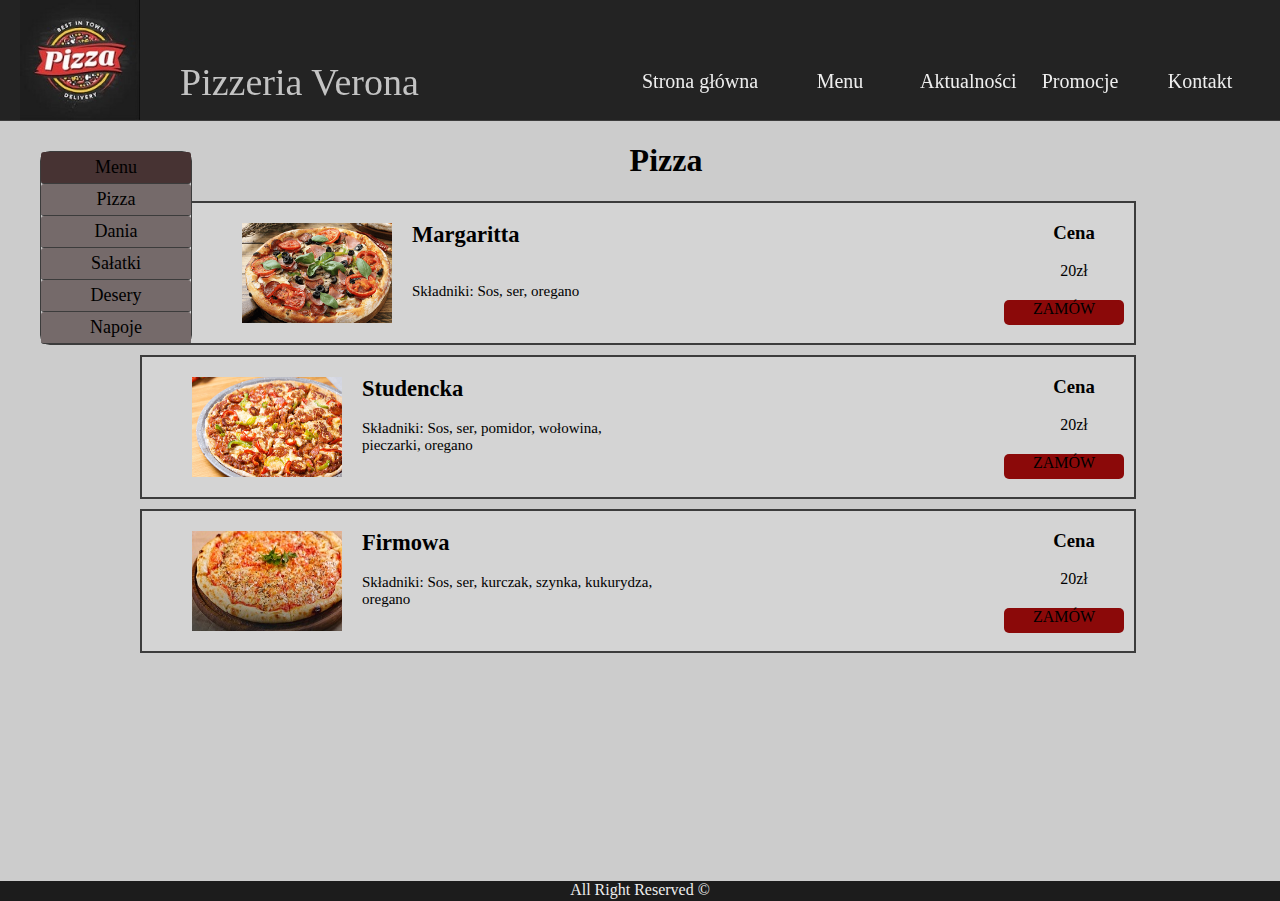
<file: Pizzeria/menu.html>
<!DOCTYPE html>
<html>
    <head>
        <meta charset="utf-8"; />
        <link rel="stylesheet" type="text/css" href="main.css" />
        <script src="js/menu.js"></script>
    </head>
    <body>
            <div class="container">
                    <header>
                        <div class="Plogo"><img src="img/logo.jpg"/></div>
                        <div class="Tlogo">Pizzeria Verona</div>
                        <nav>
                            <div class="nav">
                                <ol>
                                    <li><a href="index.html">Strona główna</a></li>
                                    <li><a href="#">Menu</a></li>
                                    <li><a href="#">Aktualności</a></li>
                                    <li><a href="#">Promocje</a></li>
                                    <li><a href="#">Kontakt</a></li>
                                </ol>
                            </div>
                        </nav>
                        <div style="clear:both"></div>
                    </header>

                    <aside>
                        <div class="menu">
                            <ul>
                                <li>Menu</li>
                                <li id="t1">Pizza</li>
                                <li id="t2">Dania</li>
                                <li id="t3">Sałatki</li>
                                <li id="t4">Desery</li>
                                <li id="t5">Napoje</li>
                            </ul>
                        </div>

                    </aside>
                    
                    <main>
                        <article>	
                                <h1 id="name"></h1>
                                <div id="art">

                                </div>


                        </article>
                    </main>
                    
                    <aside>

                    </aside>

                    <div style="clear:both;"></div>
                    <footer>
                            All Right Reserved &copy;
                     </footer>

    </body>
</html>
</file>
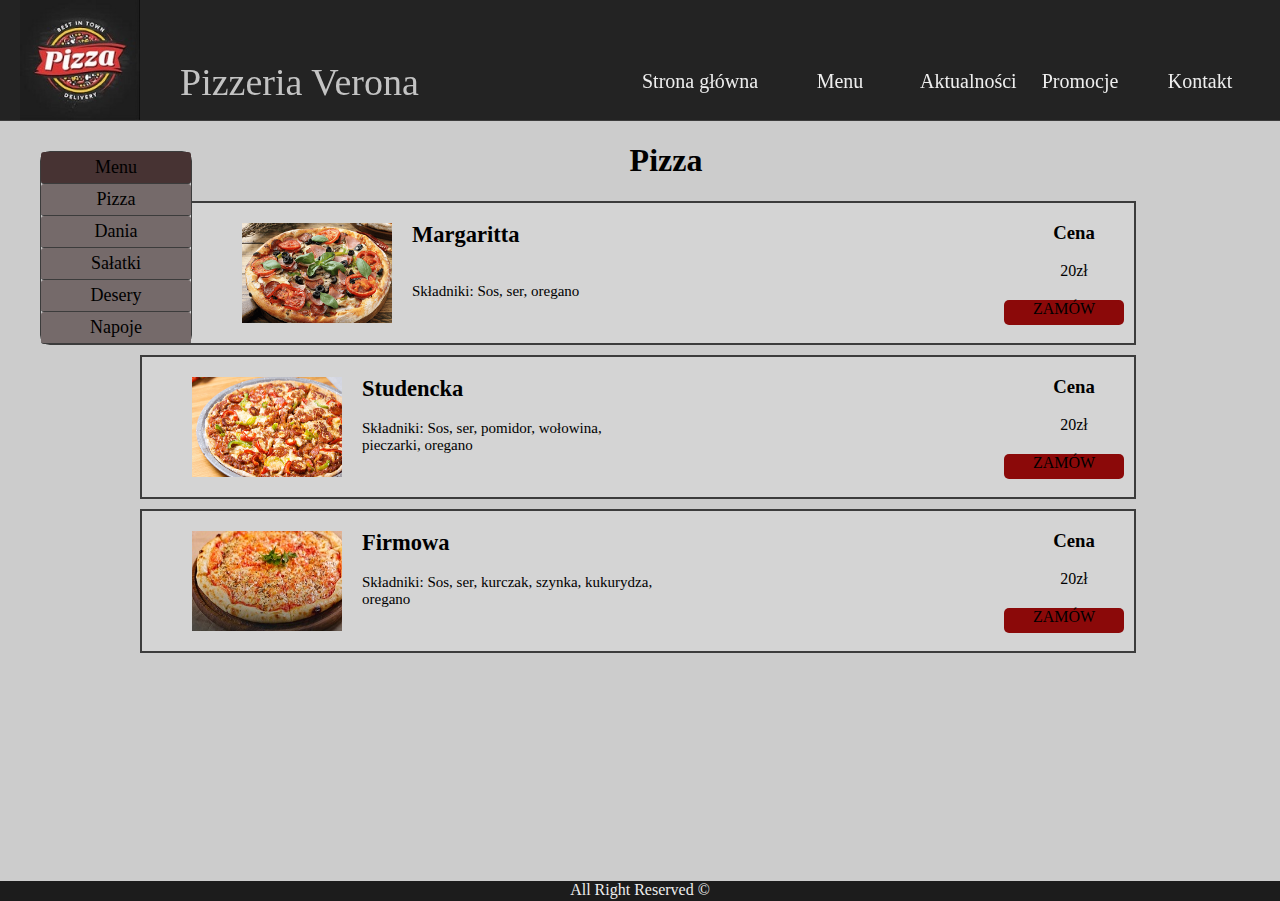
<file: Pizzeria/menu2.html>
<!DOCTYPE html>
<html>
    <head>
        <meta charset="utf-8"; />
        <link rel="stylesheet" type="text/css" href="main.css" />
        <script src="js/menu.js"></script>
    </head>
    <body>
            <div class="container">
                    <header>
                        <div class="Plogo"><img src="img/logo.jpg"/></div>
                        <div class="Tlogo">Pizzeria Verona</div>
                        <nav>
                            <div class="nav">
                                <ol>
                                    <li><a href="index.html">Strona główna</a></li>
                                    <li><a href="#">Menu</a></li>
                                    <li><a href="#">Aktualności</a></li>
                                    <li><a href="#">Promocje</a></li>
                                    <li><a href="#">Kontakt</a></li>
                                </ol>
                            </div>
                        </nav>
                        <div style="clear:both"></div>
                    </header>

                    <aside>
                        <div class="menu">
                            <ul>
                                <li>Menu</li>
                                <li id="t1">Pizza</li>
                                <li id="t2">Dania</li>
                                <li id="t3">Sałatki</li>
                                <li id="t4">Desery</li>
                                <li id="t5">Napoje</li>
                            </ul>
                        </div>

                    </aside>
                    
                    <main>
                        <article>	
                                <h1 id="name"></h1>
                                <div id="art">

                                    <!-- Products -->

                                </div>
                        </article>
                    </main>
                    
                    <aside>

                    </aside>

                    <div style="clear:both;"></div>
                    <footer>
                            All Right Reserved &copy;
                     </footer>

    </body>
</html>
</file>
<file: Pizzeria/main.css>
body{
    background-color:#cccccc;
    margin:auto;
}
header{
 background-color:#1e1e1ef8;
 color:#c3c3c3;
 border-bottom:1px solid #3c3c3c;
 position:sticky;
 top:0;
}
.Plogo{
    margin-left:20px;
}

.Plogo img{
    width:120px;
    height:120px;
    float:left;
}

.Tlogo{
    margin-top:60px;
    font-size:38px;
    margin-left:40px;
    float:left;
}

.nav{
    float:right;
    margin-right:20px;
    height:120px;
}



.starter{
    background-image: url("img/starter2.jpg");
    background-repeat: no-repeat;
    background-position: center;
    height: calc(100vh - 141px);
}

.stopka{
    width:350px;
    height:200px;
    background-color:#080808c2;
    border-radius:15px;
    position: absolute;
    top:60vh;
    left:200px;
}

.stopka p{
    color:#a5a4a4;
    font-size:18px;
    text-align:center;
}

.button{
    width:60px;
    height:20px;
    padding:10px;
    font-size:18px;
    background-color:#150850;
    border-radius:15px;
    margin-left:130px;
    margin-top:50px;
    text-align:center;
    color:#a5a4a4;
    text-transform:uppercase;
}

.button:hover{
    background-color:#040740;
    color:#a4a3a3;
}

 er{ 
    height:20px;
    background-color:#1e1e1e;
    text-align:center;
    color:#a5a4a4;
}

a{
    text-decoration:none;
    color:#eeeeee;
}

ol{
    list-style-type:none;
    padding:0;
    margin:0;
    margin-top:70px;
    font-size:20px;
    display:inline-block;
}

ol a{
    text-decoration: none;
    color:#eeeeee
}

ol > li{
    float:left;
    margin-right:20px;
    margin-left:20px;
    width:80px;
    text-align:center;
}

ol > li:first-child{
    width:120px;
}

ol > li a:hover{
    color:#b60000;
}


/* Menu.html*/

article{
	width:1000px;
	margin-left:auto;
    margin-right:auto;
    min-height: calc(100vh - 161px);
	
}

.title{
	font-size:35px;
	text-align:center;
	width:980px;
	padding:10px;
	margin-top:20px;
	margin-bottom:20px;
	
}
section{
    width:996px;
    
}

/* Box */


.product{

	border:2px solid #3c3c3c;
	background-color:#d4d4d4;
	height:140px;
	margin-top:10px;
	margin-bottom:10px;
	
}



.simg{
	margin-top:20px;
	margin-left:50px;
	float:left;

}
.simg img{
	width:150px;
	height:100px;
}

.stext{
	float:left;
	font-size:16px;
	text-align:left;
    width:300px;
    font-size:15px;
    margin-left:20px;
}
.price{
   
   float:right;
   margin-right:10px;
    text-align:center;
    height:140px;

}

.info{
    width:100px;
    padding-bottom:7px;
}

.checkButton{
    float:right;
    width:120px;
    background-color:rgb(139, 9, 9);
    text-align:center;
    height:25px;
    margin-top:20px;
    border-radius: 5px;
    cursor: pointer;
}

.checkButton:hover{
    background-color:rgb(104, 7, 7);
    color:#888888;
}



/* End */

/* Aside */

aside{
    float:left;
}

.menu{
    width:150px;
    margin-left:40px;
    margin-top:30px;
    float:left;
    border:1px solid #3c3c3c;
    border-radius: 10px;
}

ul{
    list-style-type:none;
    font-size:18px;
    padding:0;
    margin:0;
}


ul > li{
    text-align:center;
    padding:5px;
    background-color:#756a6a;
    border-bottom:1px solid #3c3c3c;
    border-radius:3px;
    cursor: pointer;
}

ul > li:first-child{
    background-color:#473333;
    

}

ul > li:hover{
    background-color:#472222;
    color:#cccccc;
}

ul > li:first-child:hover{
    background-color:#473333;
    color:#000000;
    cursor: default;
}

#name{
    text-align:center;
}


footer{
    height:20px;
    width:100%;
    background-color:#1c1c1c;
    color:#eeeeee;
    text-align:center;
}
</file>
